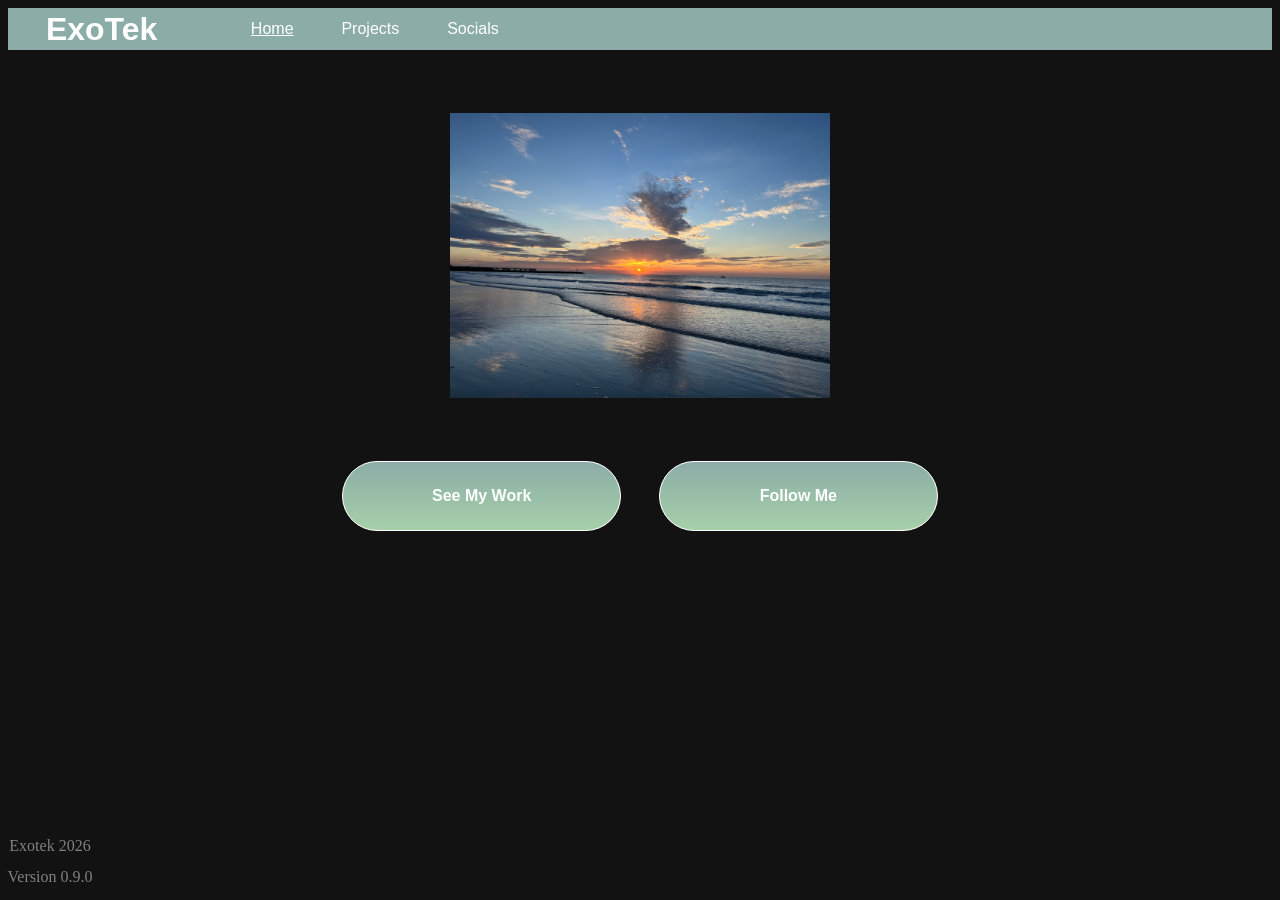
<file: index.html>
<!DOCTYPE html>
<html lang="en">
<head>
    <link rel="stylesheet" href="css/style.css" type="text/css">
    <meta charset="UTF-8">
    <meta name="viewport" content="width=device-width, initial-scale=1.0">
    <title>Exo's Portfolio Home Page</title>
</head>

<body>
    <!-- Nav -->
    <header class="site-header">
        <h1 class="logo"><a class="logo" href="index.html">ExoTek</h1>

        <nav class="site-nav" aria-label="Primary">
            <ul>
            <li><a style="text-decoration: underline;" href="index.html">Home</a></li>
            <li><a href="Projects.html">Projects</a></li>
            <li><a href="Socials.html">Socials</a></li>
            </ul>

        </nav>
    </header>

    <!-- img -->
        <img class="pfp" src="images/The_Sunset.jpg" alt="Photo taken of the sunset">

    

     <!-- CTA -->   
    <main>
        <section class="CTA-Button-Section" >
        <a href="Projects.html" class="CTA CTA-Primary">See My Work</a>
        <a href="Socials.html" class="CTA CTA-Primary">Follow Me</a>
    </section>
    </main>


    <!-- Footer -->
    <footer class="footer">
    <p>Exotek 2026</p>
    <p>Version 0.9.0</p>
    </footer>
    
</body>
</html>
</file>
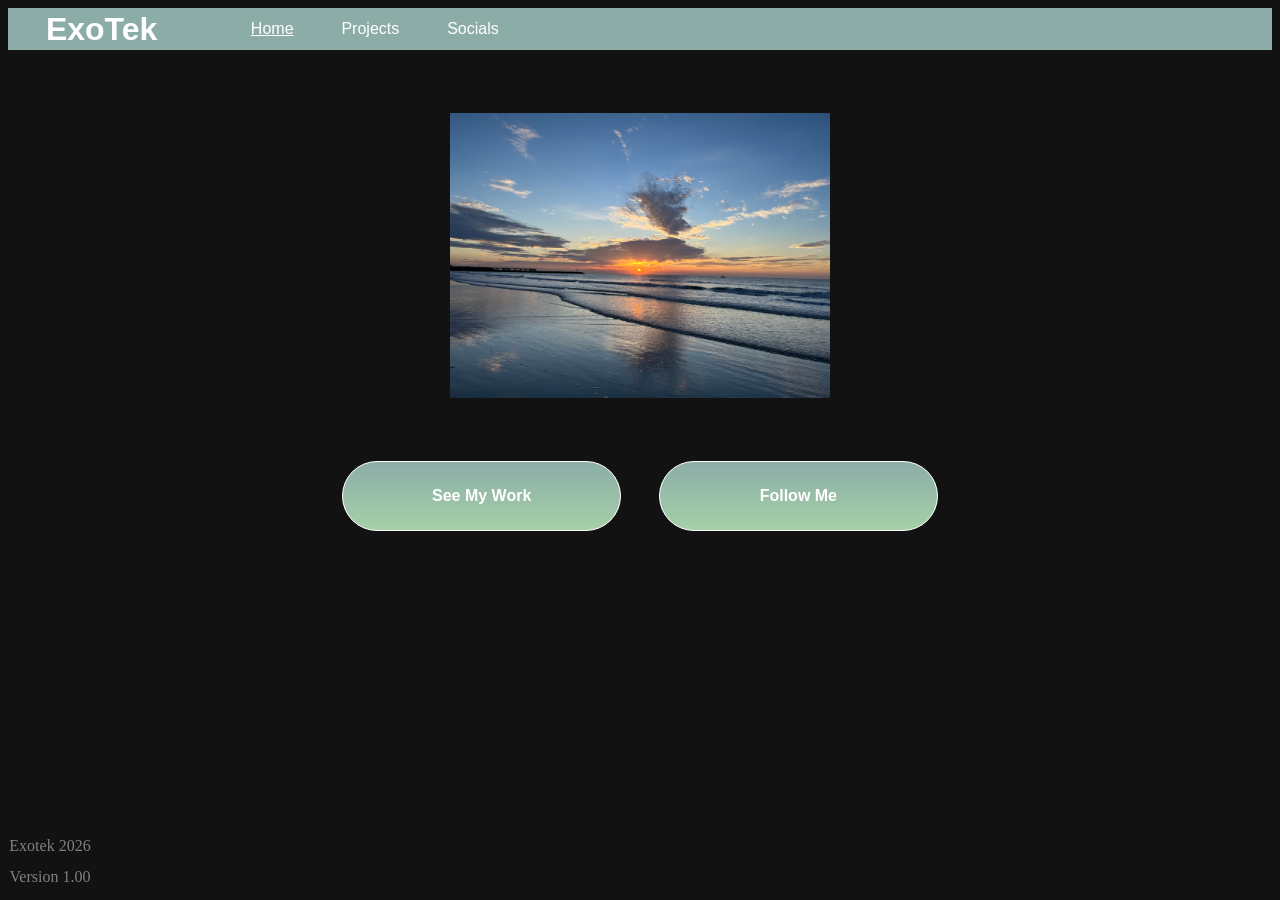
<file: Index.html>
<!DOCTYPE html>
<html lang="en">
<head>
    <link rel="stylesheet" href="css/style.css" type="text/css">
    <meta charset="UTF-8">
    <meta name="viewport" content="width=device-width, initial-scale=1.0">
    <title>Exo's Portfolio Home Page</title>
</head>

<body>
    <!-- Nav -->
    <header class="site-header">
        <h1 class="logo"><a class="logo" href="Home.html">ExoTek</h1>

        <nav class="site-nav" aria-label="Primary">
            <ul>
            <li><a style="text-decoration: underline;" href="Home.html">Home</a></li>
            <li><a href="Projects.html">Projects</a></li>
            <li><a href="Socials.html">Socials</a></li>
            </ul>

        </nav>
    </header>

    <!-- img -->
    <picture>
        <source>
        <img class="pfp" src="images/The_Sunset.jpg" alt="Photo taken of the sunset">
    </picture>

    

     <!-- CTA -->   
    <main>
        <section class="CTA-Button-Section" >
        <a href="Projects.html" class="CTA CTA-Primary">See My Work</a>
        <a href="Socials.html" class="CTA CTA-Primary">Follow Me</a>
    </section>
    </main>


    <!-- Footer -->
    <footer class="footer">
    <p>Exotek 2026</p>
    <p>Version 1.00</p>
    </footer>
    
</body>
</html>
</file>
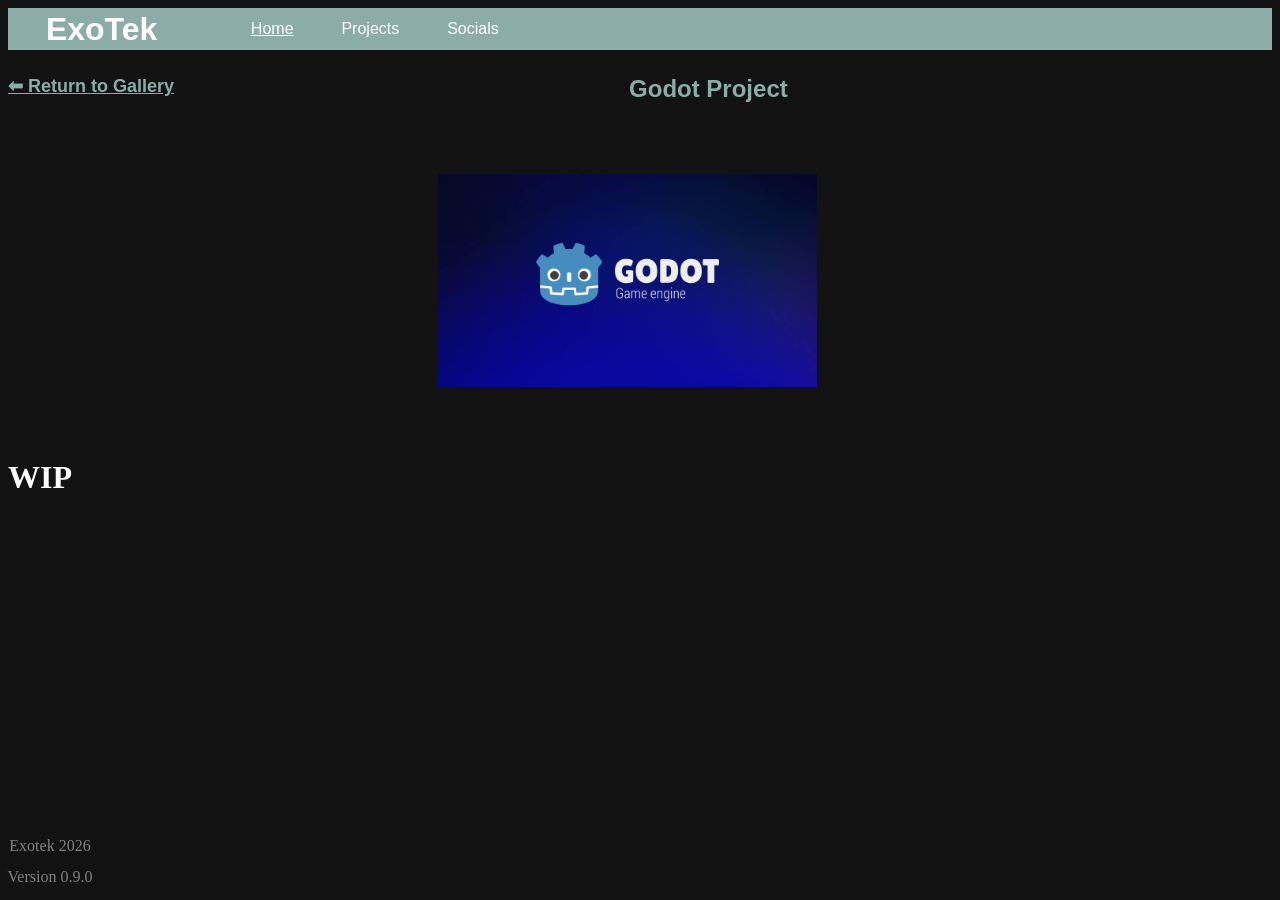
<file: Godot.html>
<!DOCTYPE html>
<html lang="en">
<head>
    <link rel="stylesheet" href="css/style.css" type="text/css">
    <meta charset="UTF-8">
    <meta name="viewport" content="width=device-width, initial-scale=1.0">
    <title>Godot Project</title>
</head>
<body>
    <!-- Nav -->
    <header class="site-header">
        <h1 class="logo"><a class="logo" href="index.html">ExoTek</h1>

        <nav class="site-nav" aria-label="Primary">
            <ul>
            <li><a style="text-decoration: underline;" href="index.html">Home</a></li>
            <li><a href="Projects.html">Projects</a></li>
            <li><a href="Socials.html">Socials</a></li>
            </ul>

        </nav>
    </header>

    <!-- Return to Gallery nav & H2 -->
    <section class="return-section">

    <a class="return-gallery" href="Projects.html">⬅ Return to Gallery</a>
    <h2 class="header-css">Godot Project</h2>

</section>

    <!-- Godot Image -->
        <img class="godot-logo-image" src="images/Godot_Logo_Image.jpg" alt="Godot Engine Image">


    <h1>WIP</h1>





    <!-- Footer -->
    <footer class="footer">
    <p>Exotek 2026</p>
    <p>Version 0.9.0</p>
    </footer>
</body>
</html>
</file>
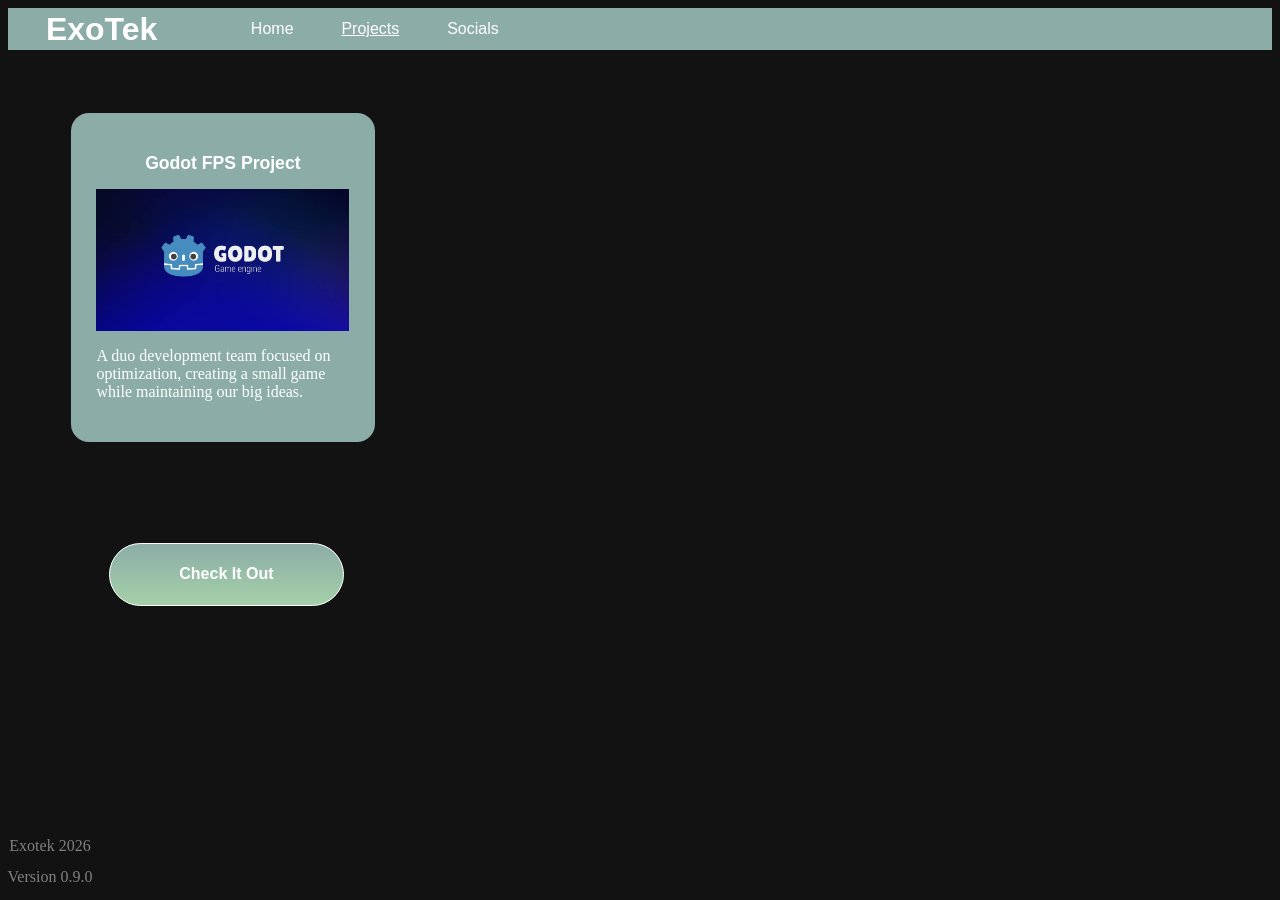
<file: Projects.html>
<!DOCTYPE html>
<html lang="en">
<head>
    <link rel="stylesheet" href="css/style.css" type="text/css">
    <meta charset="UTF-8">
    <meta name="viewport" content="width=device-width, initial-scale=1.0">
    <title>Projects</title>
</head>

<body>

    <!-- Nav -->
    <header class="site-header">
        <h1 class="logo"><a class="logo" href="index.html">ExoTek</h1>

        <nav class="site-nav" aria-label="Primary">
            <ul>
            <li><a href="index.html">Home</a></li>
            <li><a style="text-decoration: underline;" href="Projects.html">Projects</a></li>
            <li><a href="Socials.html">Socials</a></li>
            </ul>

        </nav>
    </header>


    <!-- Project List -->
    <section class="project-list">
        <article>
        <h2 class="project-list-header"> Godot FPS Project</h2>
        <img class="godot-specific-image" src="images/Godot_Logo_Image.jpg" alt="Godot Engine logo and text">
        <p class="project-text">A duo development team focused on optimization, creating a small game while maintaining our big ideas.</p>
        </article>
    </section>

    <main>
        <section class="CTA-Button-Section-Projects" >
        <a href="Godot.html" class="CTA CTA-Primary">Check It Out</a>



    <!-- Footer -->
    <footer class="footer">
    <p>Exotek 2026</p>
    <p>Version 0.9.0</p>
    </footer>
</body>
</html>
</file>
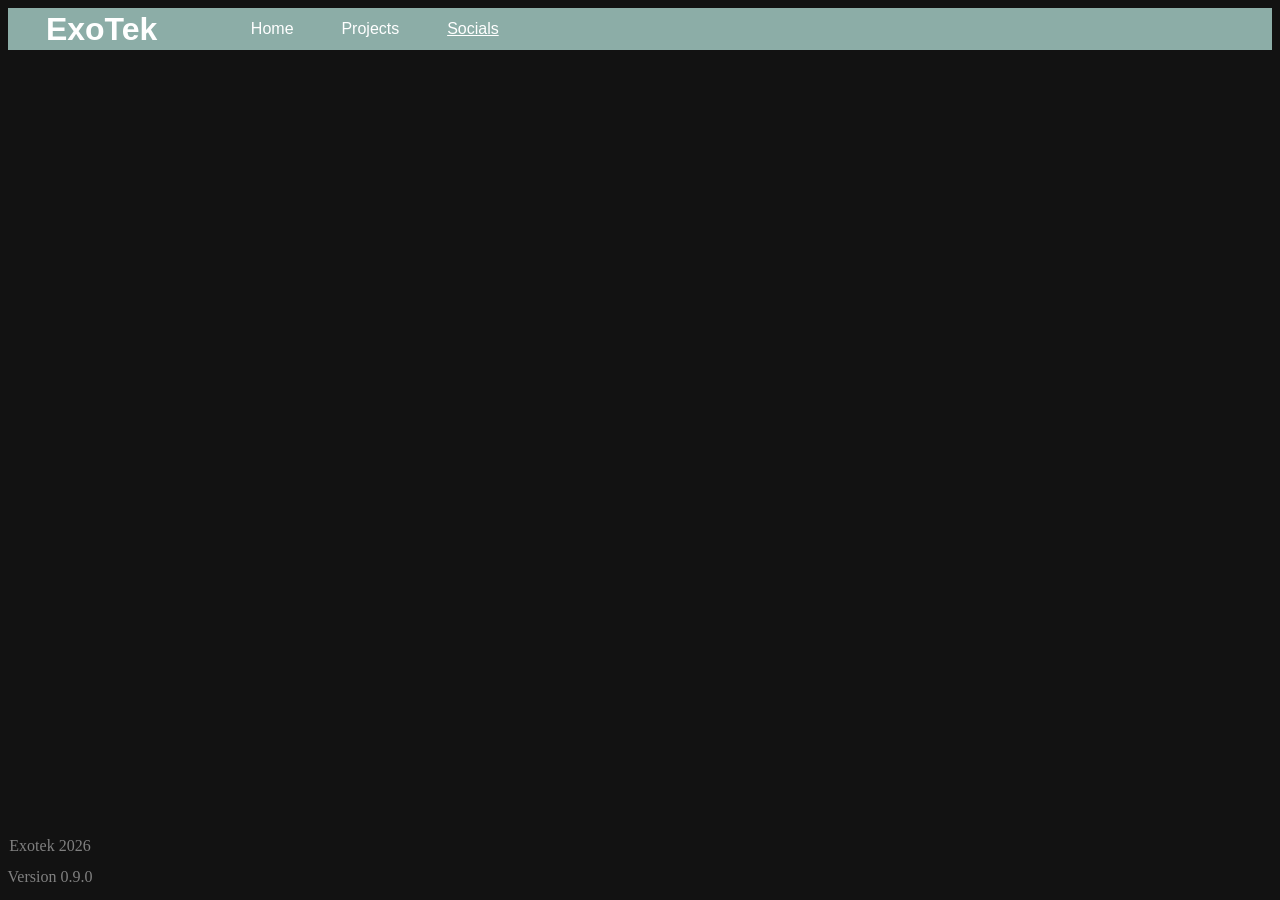
<file: Socials.html>
<!DOCTYPE html>
<html lang="en">
<head>
    <link rel="stylesheet" href="css/style.css" type="text/css">
    <meta charset="UTF-8">
    <meta name="viewport" content="width=device-width, initial-scale=1.0">
    <title>Socials</title>
</head>

</body>
    <!-- Nav -->
    <header class="site-header">
        <h1 class="logo"><a class="logo" href="index.html">ExoTek</h1>

        <nav class="site-nav" aria-label="Primary">
            <ul>
            <li><a href="index.html">Home</a></li>
            <li><a href="Projects.html">Projects</a></li>
            <li><a style="text-decoration: underline;" href="Socials.html">Socials</a></li>
            </ul>

        </nav>
    </header>






    <!-- Footer -->
    <footer class="footer">
    <p>Exotek 2026</p>
    <p>Version 0.9.0</p>
    </footer>
</body>
</html>
</file>
<file: css/style.css>
/* Global CSS (Example: Nav) */

:root {
    /* Background */
    color-scheme: dark;
}

p { /* Makes text readable due to dark mode settings*/
    color: #FFFF;
    font-family: 'Times New Roman', Times, serif;
}

.logo a { /* Logo settings */
    color: #FFFF;
    text-decoration: none;
    font-family: Arial, Helvetica, sans-serif;
}

.site-header { /* Controls settings of nav/hero, the header */
    display: flex;
    margin-left: auto;
    align-items: center;
    background: #8cada7;
    color: white;
    height: 42px;
    padding: 0 3%;
}

.site-nav ul { /* Controls how links are set */
    display: flex;
    gap: 45%;
    list-style: none;
    padding: 0px;
    margin: 0px;
    margin-left: auto;
    padding-left: 30%;
}

.site-nav a { /* Controls actual link text */
    display: flex;
    padding: 0% 0%;
    border-radius: 5%;
    text-decoration: none;
    color: #FFFF;
    font-weight: 200;
    font-family: Arial, Helvetica, sans-serif;
}

.site-nav a:hover { /* To help see which page you're on already */
    text-decoration: underline;
}


 /* CTA */
.CTA-Button-Section { /* Controls Button Placement */
    display: flex;
    flex-direction: row;
    justify-content: center;
    gap: 3%;
}
.CTA { /* Controls Link Button Settings */
    background-color: #A5D0A8; /* For folks with unsupported gradients */
    background-image: linear-gradient(to bottom, #8cada7, #A5D0A8);
    display: inline-block;
    width: 13.9%;
    height: auto;
    padding: 2% 4%;
    border-radius: 999px;
    font-weight: 600;
    text-decoration: none;
    transition: 0.2s ease;
    border: 1px solid #FFFF;
}

.CTA:hover { /* Responsive CTA Buttons */
    background: #FFFF;
    border: 1px solid #A5D0A8;
}

.CTA-Primary { /* Text for CTA */
    color: #FFFF;
    font-family: Arial, Helvetica, sans-serif;
    text-align: center;
}

.CTA-Primary:hover { /* Responsive CTA Text  */
    color: #A5D0A8
}



.footer { /* Disclosing information placement */
    text-align: center;
    position: fixed;
    width: 100px;
    bottom: 0%;
    left: 0%;


}

footer p { /* Disclosing infomration text */

    color: grey;
    font-size: medium;
    line-height: 15px;
    text-align: center;
}



/* Home.HTML Specific CSS. */

.pfp { /* Image settings */
    display: block;
    margin-left: auto;
    margin-right: auto;
    justify-content: center;
    padding: 5%;
    width: 30%;
    height: auto;
    max-width: 100%;

}








/* Projects.HTML Specific CSS */


/* Main project settings */
.project-list {
    list-style: none;
    display: inline-block;
    width: 20%;
    margin-top: 5%;
    margin-left: 5%;
    justify-content: center;
    background-color: #8cada7;
    padding: 2%;
    border-radius: 18px;
}


/* Main project h2 settings */
.project-list-header {
    display: block;
    font-size: 110%;
    text-align: center;
    font-family: Arial, Helvetica, sans-serif;
}


/* Main project image settings */
.godot-specific-image {
    display: block;
    width: 100%;
    object-fit: contain;

}

/* Main project text settings */
.project-text {
    display: block;
    object-fit: contain;
    font-family: 'Times New Roman', Times, serif;

}

/* CTA Button Project Settings */
.CTA-Button-Section-Projects { /* Controls Button Placement */
    display: flex;
    gap: 13%;
    padding: 8%;

}


/* Selected Projects specific HTML */




/* Section return CSS */
.return-section {
    display: flex;
    gap: 35%;
}


/* Return to Gallery CSS */
.return-gallery {
    display: flex;
    color: #8cada7;
    font-family: Arial, Helvetica, sans-serif;
    font-weight: 600;
    margin-top: 2%;
    font-size: large;
    margin-right: 1%;

}

/* Return to Gallery hover */
.return-gallery:hover {
    color: #63f0dd;
}

/* Header CSS for Projects, "Godot Project" */
.header-css {
    display: flex;
    color: #8cada7;
    font-family: Arial, Helvetica, sans-serif;
    margin-top: 2%;
    text-align: center;

    


}

/* Godot logo settings */
.godot-logo-image {
    display: flex;
    margin-left: 30%;
    margin-right: auto;
    justify-content: center;
    padding: 4%;
    width: 30%;
    height: auto;
    max-width: 100%;

}

/*Socials.HTML Specific CSS */
</file>
